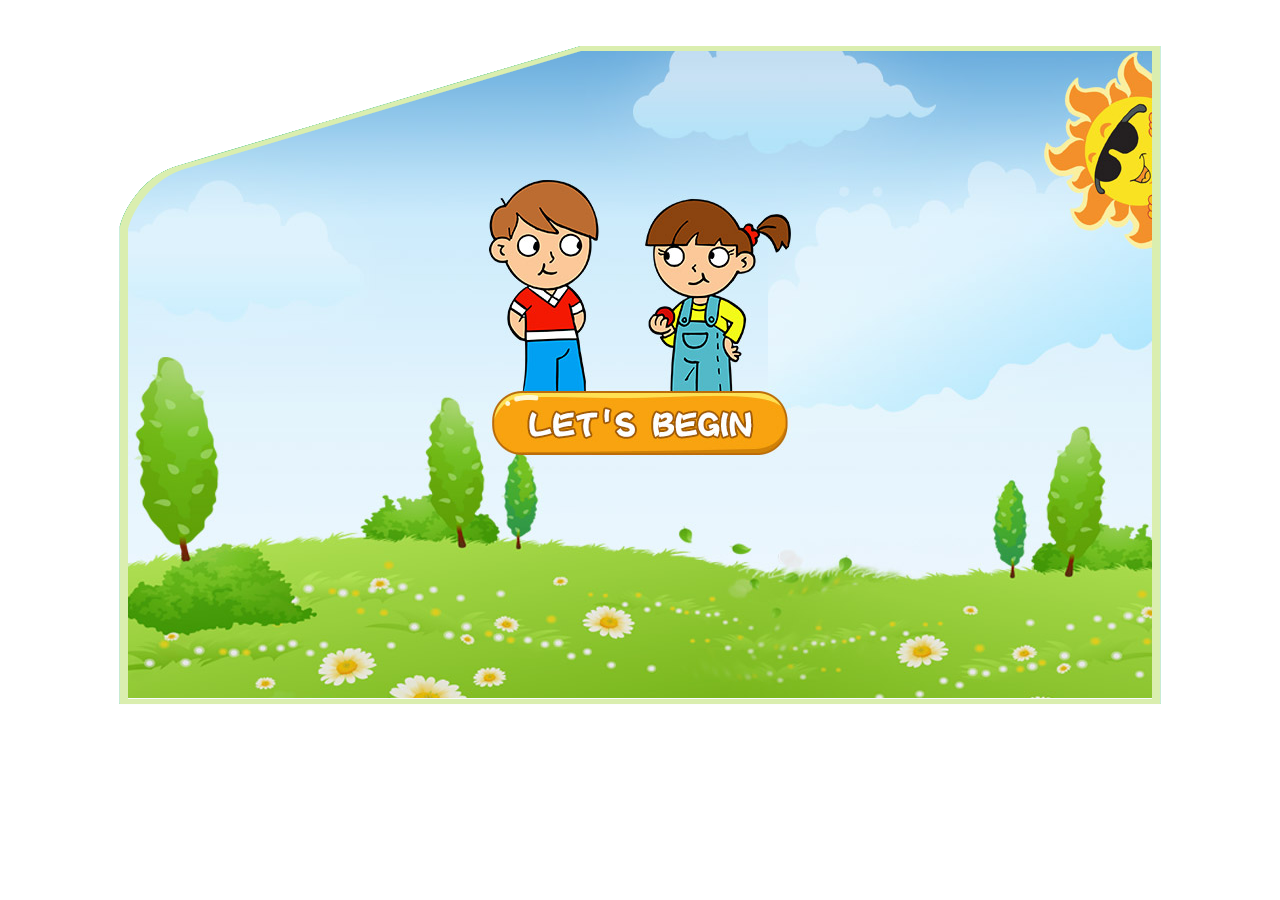
<file: template/lesson/1/page1.html>
<!DOCTYPE html>
<html>
<head>
    <meta charset="utf-8">
    <meta http-equiv="X-UA-Compatible" content="IE=edge">
    <title>克拉申小游戏</title>
    <link rel="stylesheet" type="text/css" href="../../css/common.css">
    <link rel="stylesheet" type="text/css" href="css/style.css">
    <script type="text/javascript" src="../../js/jquery.min.js"></script>
    <script type="text/javascript" src="../../js/vue.js"></script>
</head>
<body class="page1">

<div id="all">
    <div class="container bg1" >
        <div class="mask"></div>
        <div class="main">
            <div class="icon-next"></div>
            <div class="cover"></div>
            <div class="ren"><img :src="currentData.img" alt=""></div>
            <div class="txt" v-show="isShowTxt"><p>{{currentData.text}}</p></div>
        </div>

        <div class="matter">
            <div class="start" @click="loadFun"></div>
            <div class="loading"><p></p><div class="p">正在加载...</div></div>

            <div class="btn-state">
                <div class="box prev" @click="againPlay">
                    <div class="xian"></div>
                    <div class="sj"></div>
                </div>
                <div class="box next" @click="nextFun">
                    <div class="sj"></div>
                    <div class="xian"></div>
                </div>
            </div>
        </div>

        
    </div>

    <audio src="mp3/page1/s1.mp3" id="myAudio" type="audio/mpeg"></audio>
</div>
</body>
<script>
    var audio = document.getElementById('myAudio'); 

    var list = [
        {
            id: 1,
            list: [
                {text: 'This is Henry.', img: 'images/page1/ren1.png'}
            ]
        },
        {
            id: 2,
            list: [
                {text: 'Hi!', img: 'images/page1/ren2.png'}
            ]
        },
        {
            id: 3,
            list: [
                {text: 'Henry, be happy.', img: 'images/page1/ren1.png'},
                {text: 'Henry, be sad.', img: 'images/page1/ren3.png'},
                {text: 'Henry, be angry.', img: 'images/page1/ren4.png'},
            ],
            time: 3000
        },
        {
            id: 4,
            list: [
                {text: 'Henry, be sad.', img: 'images/page1/ren3.png'},
                {text: 'Henry, be angry.', img: 'images/page1/ren4.png'},
                {text: 'Henry, be happy.', img: 'images/page1/ren1.png'},
            ],
            time: 3000
        },
        {
            id: 5,
            list: [
                {text: 'Henry, be angry.', img: 'images/page1/ren4.png'},
                {text: 'Henry, be happy.', img: 'images/page1/ren1.png'},
                {text: 'Henry, be sad.', img: 'images/page1/ren3.png'},
            ],
            time: 3000
        },
        {
            id: 6,
            list: [
                {text: 'Thank you Henry.', img: 'images/page1/ren1.png'}
            ]
        },
        {
            id: 7,
            list: [
                {text: 'Phew!', img: 'images/page1/ren5.png'},
                {text: 'Phew!', img: 'images/page1/ren6.png'},
            ],
            time: 200
        },
    ]
    vm = new Vue({
        el: '#all',
        data: {
            list: list,
            currentData: {}, //当前数据
            currentIndex: 0, //当前数据下标
            isShowTxt: false, //是否显示文字
        },
        computed: {
            musicArr: function(){
                var arr = [];
                for(var i = 1; i<= 7; i++){
                    arr.push('mp3/page1/s' + i +'.mp3')
                }
                return arr;
            }
        },
        methods: {
            init: function(){
                $('.main .ren').show()
                $('.main .ren').addClass('movel')
                this.currentData = this.list[0].list[0]
                setTimeout(this.playFun, 1000)
            },
            loadFun: function(){
                var _this = this;
                var w = 1;
                $('.main .cover').hide()
                $('.matter .start').hide()
                $('.loading').show()
                audio.play()
                audio.pause()
                var inter = setInterval(function(){
                    if(w <= 100){
                        $('.loading p').css('width', w + '%')
                    }else{
                        clearInterval(inter)
                        $('.loading').hide()
                        setTimeout(_this.init, 100)
                    }
                    w += 1;
                }, 1)
            },
            /*刷新*/
            refreshFun: function(){
                this.currentIndex = 0;
                $('.main .ren').removeClass('movel')
                $('.main .ren').hide()
                $('.main .icon-next').hide()
                setTimeout(this.init, 100)
            },
            /*重播当前的*/
            againPlay: function(){
                $('.btn-state').hide()
                this.playFun()
            },
            /*下一个*/
            nextFun: function(){
                this.currentIndex += 1;
                $('.btn-state').hide()
                if(this.currentIndex < this.list.length){
                    this.againPlay()
                }else{
                    $('.main .icon-next').show()
                }
            },
            playFun: function(){
                var obj = this.list[this.currentIndex]
                var _this = this;
                var i = 0;
                var time = obj.time || 1000;
                this.currentData = obj.list[i]
                audio.src = this.musicArr[this.currentIndex]
                audio.play()
                interval = setInterval(function(){
                    i++
                    if(i === obj.list.length){
                        clearInterval(interval)
                         $('.btn-state').css('display', 'flex')
                         // if(_this.currentIndex === _this.list.length - 1){
                         //    $('.main .icon-next').show()
                         // }
                    }else{
                        _this.currentData = obj.list[i]
                    }
                }, time)
            }
        }
    })
   
</script>

</html>
</file>
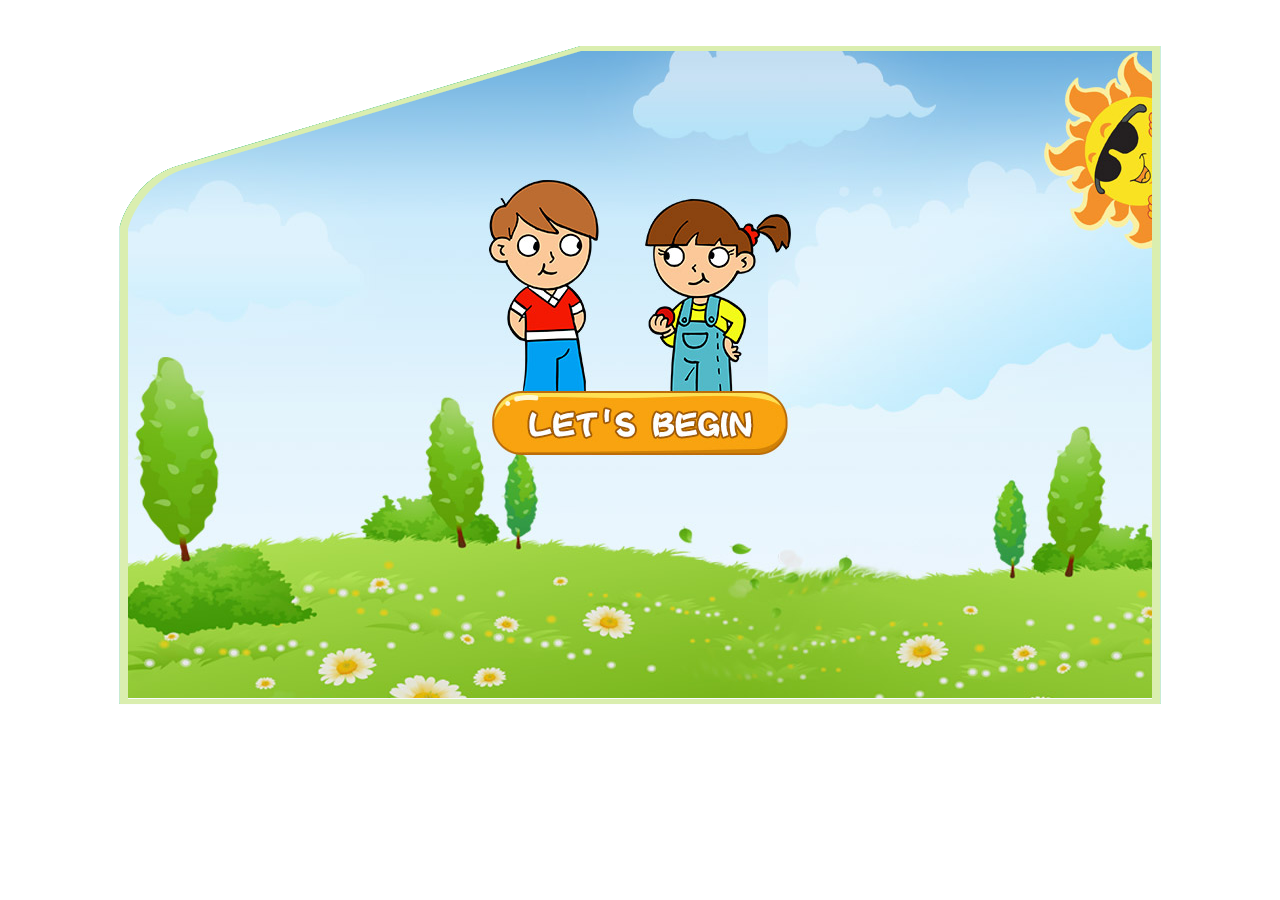
<file: template/lesson/1/page2.html>
<!DOCTYPE html>
<html>
<head>
    <meta charset="utf-8">
    <meta http-equiv="X-UA-Compatible" content="IE=edge">
    <title>克拉申小游戏</title>
    <link rel="stylesheet" type="text/css" href="../../css/common.css">
    <link rel="stylesheet" type="text/css" href="css/style.css">
    <script type="text/javascript" src="../../js/jquery.min.js"></script>
    <script type="text/javascript" src="../../js/vue.js"></script>
</head>
<body class="page2">

<div id="all">
    <div class="container bg1" >
        <div class="mask"></div>
        <div class="main">
            <div class="icon-next"></div>
            <div class="cover"></div>

            <div class="yuan face">
                <canvas id="yuan-canvas"></canvas>
                <div class="face1 posa">
                    <div class="meimao"></div>
                    <div class="yanjin yj-l"></div>
                    <div class="yanjin yj-r"></div>
                    <div class="zui"></div>
                </div>
                <div class="face2 posa">
                    <div class="meimao"></div>
                    <div class="yanjin yj-l"></div>
                    <div class="yanjin yj-r"></div>
                    <div class="zui"></div>
                </div>
                <div class="face3 posa">
                    <div class="meimao"></div>
                    <div class="yanjin yj-l"></div>
                    <div class="yanjin yj-r"></div>
                    <div class="zui"></div>
                </div>
                <div class="face4 posa">
                    <div class="meimao"></div>
                    <div class="yanjin yj-l"></div>
                    <div class="yanjin yj-r"></div>
                    <div class="zui"></div>
                </div>
            </div>
            <div class="yuan kong"></div>
            <div class="txt" v-show="isShowTxt"><p>{{currentData.text}}</p></div>
        </div>

        <div class="matter">
            <canvas id="draw-canvas" class="draw-can"></canvas>

            <div class="start" @click="loadFun"></div>
            <div class="loading"><p></p><div class="p">正在加载...</div></div>
            <div class="btn-state">
                <div class="box prev" @click="againPlay">
                    <div class="xian"></div>
                    <div class="sj"></div>
                </div>
                <div class="box next" @click="nextFun">
                    <div class="sj"></div>
                    <div class="xian"></div>
                </div>
            </div>
        </div>
    </div>

    <audio src="mp3/page2/s1.mp3" id="myAudio" type="audio/mpeg"></audio>
</div>
</body>

<script>
    var audio = document.getElementById('myAudio'); 
    var list = [
        { id: 1, text: 'Draw a face.' },
        { id: 2, text: 'Draw a happy face.' },
        { id: 3, text: 'Draw a sad face.' },
        { id: 4, text: 'Draw an angry face.' },
    ]
    
    vm = new Vue({
        el: '#all',
        data: {
            list: list,
            currentData: {}, //当前数据
            currentIndex: 0, //当前数据下标
            isShowTxt: false, //是否显示文字
        },
        computed: {
            musicArr: function(){
                var arr = [];
                for(var i = 1; i<= 4; i++){
                    arr.push('mp3/page2/s' + i +'.mp3')
                }
                return arr;
            }
        },
        methods: {
            loadFun: function(){
                var _this = this;
                var w = 1;
                $('.main .cover').hide()
                $('.matter .start').hide()
                $('.loading').show()
                audio.play()
                audio.pause()
                $('.loading').show()
                $(drawCanvas).show()
                var inter = setInterval(function(){
                    if(w <= 100){
                        $('.loading p').css('width', w + '%')
                    }else{
                        clearInterval(inter)
                        $('.loading').hide()
                        setTimeout(drawArc, 150)
                    }
                    w += 1;
                }, 1)
            },
            /*刷新*/
            refreshFun: function(){
                this.currentIndex = 0;
                $('.main .icon-next').hide()
                this.againPlay()
            },
            /*下一个*/
            nextFun: function(){
                this.currentIndex += 1;
                if(this.currentIndex < this.list.length){
                    this.againPlay()
                }else{
                    $('.btn-state').hide()
                    $('.main .icon-next').show()
                }
            },
            /*重播当前的*/
            againPlay: function(){
                dctx.clearRect(0, 0, drawCanvas.width, drawCanvas.height)
                ctx.clearRect(0, 0, canvas.width, canvas.height)
                $('.main .kong').hide()
                $('.btn-state').hide()
                $('.main .face').addClass('suox')
                setTimeout(function(){
                    $('.main .face .posa').hide()
                    $('.main .face .posa').removeClass('show')
                    $('.main .face').removeClass('suox')
                    drawArc()
                }, 500)
                
            },
        }
    })
</script>

<script>


init()
function init(){
    canvas = document.getElementById("yuan-canvas");
    ctx = canvas.getContext("2d");
    var width = $('.main .face').width()
    canvas.height = width;
    canvas.width = width;

    drawCanvas = document.getElementById("draw-canvas");
    dctx = drawCanvas.getContext("2d");
    drawCanvas.height = $('.main').height();
    drawCanvas.width = $('.main').width();
    $(drawCanvas).hide()

}


function drawArc(){
    var w = 5;
    var radius = (canvas.width - w) / 2;
    var x = canvas.width / 2;
    var y = canvas.height / 2;
    var pi = Math.PI / 90;
    var num = 0;
    
    var $face = $('.main .face .posa').eq(vm.$data.currentIndex);
    var obj = vm.$data.list[vm.$data.currentIndex];
    vm.$data.currentData = obj;
    
    $face.show()
    $face.children().css('opacity', 0)

    audio.src = vm.musicArr[vm.$data.currentIndex]
    audio.play()
    
    interyuan = setInterval(function(){
        num++;
        if(num > 180){
            clearInterval(interyuan)
            $face.addClass('show')
            animationFun()
        }else{
            ctx.clearRect(0, 0, canvas.width, canvas.height)
            ctx.beginPath();
            ctx.arc(x, y, radius, 0, pi * num);
            ctx.lineWidth=w;
            ctx.stroke();
        }
    }, 1)
}


function animationFun(){
    setTimeout(function(){
        $('.main .kong').show()
    }, 1500)
    setTimeout(function(){
        $('.btn-state').css('display', 'flex')
    }, 4000)
}

var flag = IsPC()
if(flag){
    start = 'mousedown'
    move = 'mousemove'
    end = 'mouseup'
    out = 'mouseout'
}else{
    start = 'touchstart'
    move = 'touchmove'
    end = 'touchend'
    out = 'touchend'
}

$(drawCanvas).on(start, function(event){
    event.preventDefault()
    event.stopPropagation()
    var x, y;
    if(flag){
        x = event.pageX - $(this).offset().left
        y = event.pageY - $(this).offset().top
    }else{
        var touch1 = event.originalEvent.targetTouches[0]
        x = touch1.pageX - $(this).offset().left
        y = touch1.pageY - $(this).offset().top
    }
    $(this).data('beforeX', x)
    $(this).data('beforeY', y)
    draw(x, y)
    $(this).on(move, function(ev) {
        ev.preventDefault()
        ev.stopPropagation()
        var bex = $(this).data('beforeX')
        var bey = $(this).data('beforeY')
        var x1, y1
        if(flag){
            x1 = ev.pageX - $(this).offset().left
            y1 = ev.pageY - $(this).offset().top
        }else{
            var touch2 = ev.originalEvent.targetTouches[0]
            x1 = touch2.pageX - $(this).offset().left
            y1 = touch2.pageY - $(this).offset().top
        }
        $(this).data('beforeX', x1)
        $(this).data('beforeY', y1)
        draw(bex, bey, x1, y1)
    }).on(end, function() {
        $(this).off(move)
    })
}).on(out, function(){
    $(this).off(move)
})


//画图
function draw(){
    dctx.beginPath()
    // console.log(arguments)
    if(arguments.length < 4){
        dctx.arc(arguments[0], arguments[1], 1, 0, 2*Math.PI)
        dctx.fillStyle = '#000'
        dctx.fill()
    }else{
        dctx.moveTo(arguments[0], arguments[1])
        dctx.lineTo(arguments[2], arguments[3])
        dctx.lineWidth = 4
        dctx.strokeStyle = '#000'
        dctx.stroke()
    }
    dctx.closePath()
}


//判断是移动端还是PC端
function IsPC() {
    var userAgentInfo = navigator.userAgent;
    var Agents = ["Android", "iPhone",
                "SymbianOS", "Windows Phone",
                "iPad", "iPod"];
    var flag = true;
    for (var v = 0; v < Agents.length; v++) {
        if (userAgentInfo.indexOf(Agents[v]) > 0) {
            flag = false;
            break;
        }
    }
    return flag;
}

</script>

</html>
</file>
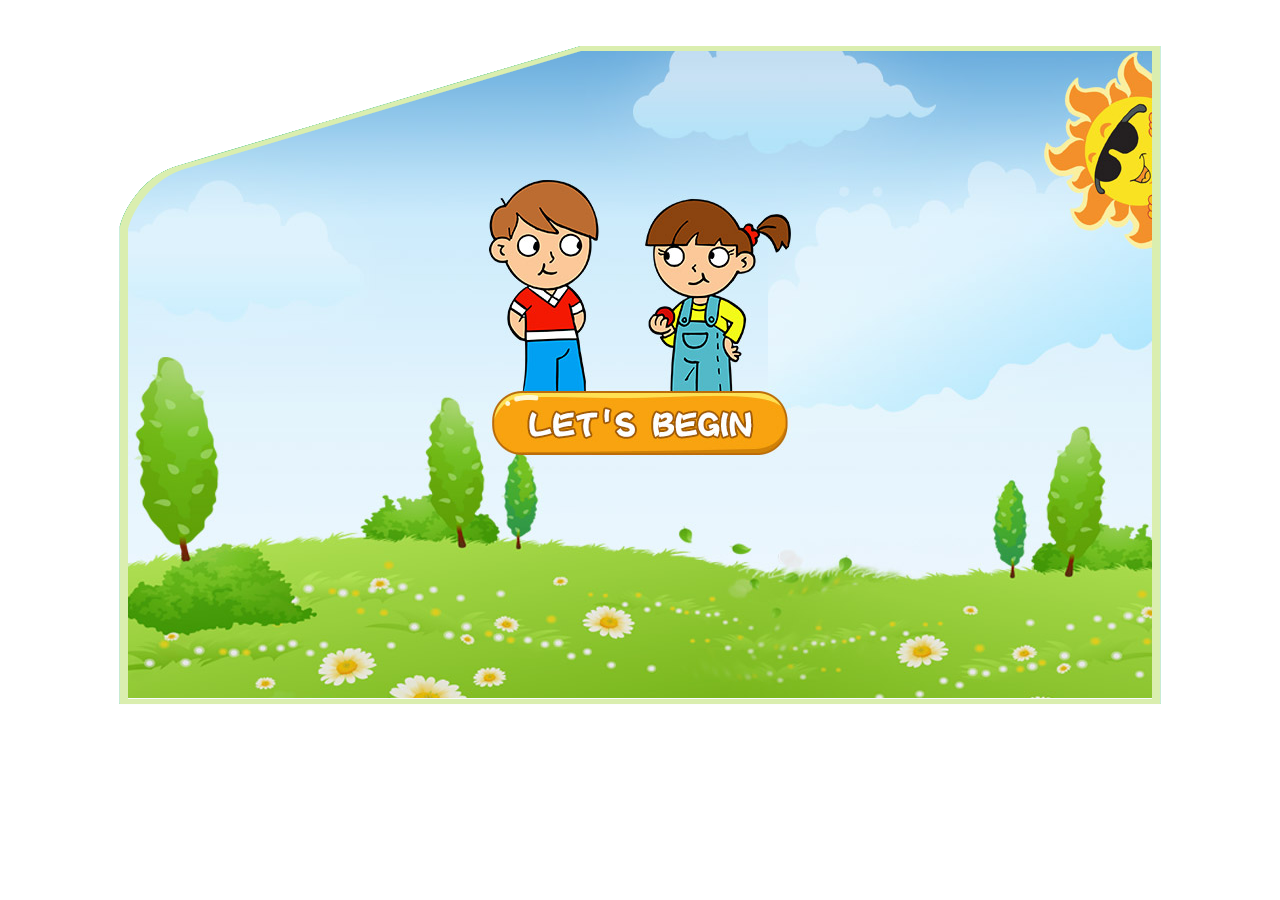
<file: template/lesson/1/page3.html>
<!DOCTYPE html>
<html>
<head>
    <meta charset="utf-8">
    <meta http-equiv="X-UA-Compatible" content="IE=edge">
    <title>克拉申小游戏</title>
    <link rel="stylesheet" type="text/css" href="../../css/common.css">
    <link rel="stylesheet" type="text/css" href="css/style.css">
    <script type="text/javascript" src="../../js/jquery.min.js"></script>
    <script type="text/javascript" src="../../js/vue.js"></script>
</head>
<body class="page2">

<div id="all">
    <div class="container bg1" >
        <div class="mask"></div>
        <div class="main">
            <div class="icon-next"></div>
            <div class="cover"></div>

            <div class="yuan face">
                <canvas id="yuan-canvas"></canvas>
                <div class="face1 posa">
                    <div class="meimao"></div>
                    <div class="yanjin yj-l"></div>
                    <div class="yanjin yj-r"></div>
                    <div class="zui"></div>
                </div>
                <div class="face2 posa">
                    <div class="meimao"></div>
                    <div class="yanjin yj-l"></div>
                    <div class="yanjin yj-r"></div>
                    <div class="zui"></div>
                </div>
                <div class="face3 posa">
                    <div class="meimao"></div>
                    <div class="yanjin yj-l"></div>
                    <div class="yanjin yj-r"></div>
                    <div class="zui"></div>
                </div>
                <div class="face4 posa">
                    <div class="meimao"></div>
                    <div class="yanjin yj-l"></div>
                    <div class="yanjin yj-r"></div>
                    <div class="zui"></div>
                </div>
            </div>
            <div class="yuan kong"></div>
            <div class="txt" v-show="isShowTxt"><p>{{currentData.text}}</p></div>
        </div>

        <div class="matter">
            <canvas id="draw-canvas" class="draw-can"></canvas>

            <div class="start" @click="loadFun"></div>
            <div class="loading"><p></p><div class="p">正在加载...</div></div>

            <div class="btn-state">
                <div class="box prev" @click="againPlay">
                    <div class="xian"></div>
                    <div class="sj"></div>
                </div>
                <div class="box next" @click="nextFun">
                    <div class="sj"></div>
                    <div class="xian"></div>
                </div>
            </div>
        </div>

    </div>

    <audio src="mp3/page2/s1.mp3" id="myAudio" type="audio/mpeg"></audio>
</div>
</body>

<script>
    var audio = document.getElementById('myAudio'); 
    var list = [
        { id: 1, text: 'Draw a face.' },
        { id: 2, text: 'Draw a happy face.' },
        { id: 3, text: 'Draw a sad face.' },
        { id: 4, text: 'Draw an angry face.' },
    ]
    
    vm = new Vue({
        el: '#all',
        data: {
            list: list,
            currentData: {}, //当前数据
            currentIndex: 0, //当前数据下标
            isFirst: true,
            isShowTxt: false,
        },
        computed: {
            musicArr: function(){
                var arr = [];
                for(var i = 1; i<= 4; i++){
                    arr.push('mp3/page2/s' + i +'.mp3')
                }
                return arr;
            }
        },
        methods: {
            loadFun: function(){
                var _this = this;
                var w = 1;
                $('.main .cover').hide()
                $('.matter .start').hide()
                $('.loading').show()
                audio.play()
                audio.pause()
                $('.loading').show()
                $(drawCanvas).show()
                var inter = setInterval(function(){
                    if(w <= 100){
                        $('.loading p').css('width', w + '%')
                    }else{
                        clearInterval(inter)
                        $('.loading').hide()
                        setTimeout(showKong, 100)
                    }
                    w += 1;
                }, 1)
            },
            /*刷新*/
            refreshFun: function(){
                this.currentIndex = 0;
                $('.main .icon-next').hide()
                this.againPlay()
            },
            /*下一个*/
            nextFun: function(){
                this.currentIndex += 1;
                if(this.currentIndex < this.list.length){
                    this.againPlay()
                }else{
                    $('.btn-state').hide()
                    $('.main .icon-next').show()
                }
            },
            /*重播当前的*/
            againPlay: function(){
                dctx.clearRect(0, 0, drawCanvas.width, drawCanvas.height)
                ctx.clearRect(0, 0, canvas.width, canvas.height)
                $('.main .kong').hide()
                $('.btn-state').hide()
                $('.main .face').addClass('suox')
                setTimeout(function(){
                    $('.main .face .posa').hide()
                    $('.main .face .posa').removeClass('show')
                    $('.main .face').removeClass('suox')
                    showKong()
                }, 500)
                
            },
        }
    })
</script>

<script>


init()
function init(){
    canvas = document.getElementById("yuan-canvas");
    ctx = canvas.getContext("2d");
    var width = $('.main .face').width()
    canvas.height = width;
    canvas.width = width;

    drawCanvas = document.getElementById("draw-canvas");
    dctx = drawCanvas.getContext("2d");
    drawCanvas.height = $('.main').height();
    drawCanvas.width = $('.main').width();

    $(drawCanvas).hide()
    
}


showKong = function(){
    $('.main .kong').show()
    var obj = vm.$data.list[vm.$data.currentIndex];
    vm.$data.currentData = obj;
    audio.src = vm.musicArr[vm.$data.currentIndex]
    audio.play()

    setTimeout(function(){
        drawArc()
    }, 7000)
}

function drawArc(){
    var w = 5;
    var radius = (canvas.width - w) / 2;
    var x = canvas.width / 2;
    var y = canvas.height / 2;
    var pi = Math.PI / 90;
    var num = 0;
    var $face = $('.main .face .posa').eq(vm.$data.currentIndex);
    $face.show()
    $face.children().css('opacity', 0)
    interyuan = setInterval(function(){
        num++;
        if(num > 180){
            clearInterval(interyuan)
            $face.addClass('show')
            animationFun()
        }else{
            ctx.clearRect(0, 0, canvas.width, canvas.height)
            ctx.beginPath();
            ctx.arc(x, y, radius, 0, pi * num);
            ctx.lineWidth=w;
            ctx.stroke();
        }
    }, 1)
}

function animationFun(){
    setTimeout(function(){
        $('.btn-state').css('display', 'flex')
    }, 1500)
}


//画图
var flag = IsPC()
if(flag){
    start = 'mousedown'
    move = 'mousemove'
    end = 'mouseup'
    out = 'mouseout'
}else{
    start = 'touchstart'
    move = 'touchmove'
    end = 'touchend'
    out = 'touchend'
}

$(drawCanvas).on(start, function(event){
    event.preventDefault()
    event.stopPropagation()
    var x, y;
    if(flag){
        x = event.pageX - $(this).offset().left
        y = event.pageY - $(this).offset().top
    }else{
        var touch1 = event.originalEvent.targetTouches[0]
        x = touch1.pageX - $(this).offset().left
        y = touch1.pageY - $(this).offset().top
    }
    $(this).data('beforeX', x)
    $(this).data('beforeY', y)
    draw(x, y)
    $(this).on(move, function(ev) {
        ev.preventDefault()
        ev.stopPropagation()
        var bex = $(this).data('beforeX')
        var bey = $(this).data('beforeY')
        var x1, y1
        if(flag){
            x1 = ev.pageX - $(this).offset().left
            y1 = ev.pageY - $(this).offset().top
        }else{
            var touch2 = ev.originalEvent.targetTouches[0]
            x1 = touch2.pageX - $(this).offset().left
            y1 = touch2.pageY - $(this).offset().top
        }
        $(this).data('beforeX', x1)
        $(this).data('beforeY', y1)
        draw(bex, bey, x1, y1)
    }).on(end, function() {
        $(this).off(move)
    })
}).on(out, function(){
    $(this).off(move)
})


//画图
function draw(){
    dctx.beginPath()
    // console.log(arguments)
    if(arguments.length < 4){
        dctx.arc(arguments[0], arguments[1], 1, 0, 2*Math.PI)
        dctx.fillStyle = '#000'
        dctx.fill()
    }else{
        dctx.moveTo(arguments[0], arguments[1])
        dctx.lineTo(arguments[2], arguments[3])
        dctx.lineWidth = 4
        dctx.strokeStyle = '#000'
        dctx.stroke()
    }
    dctx.closePath()
}


//判断是移动端还是PC端
function IsPC() {
    var userAgentInfo = navigator.userAgent;
    var Agents = ["Android", "iPhone",
                "SymbianOS", "Windows Phone",
                "iPad", "iPod"];
    var flag = true;
    for (var v = 0; v < Agents.length; v++) {
        if (userAgentInfo.indexOf(Agents[v]) > 0) {
            flag = false;
            break;
        }
    }
    return flag;
}

</script>

</html>
</file>
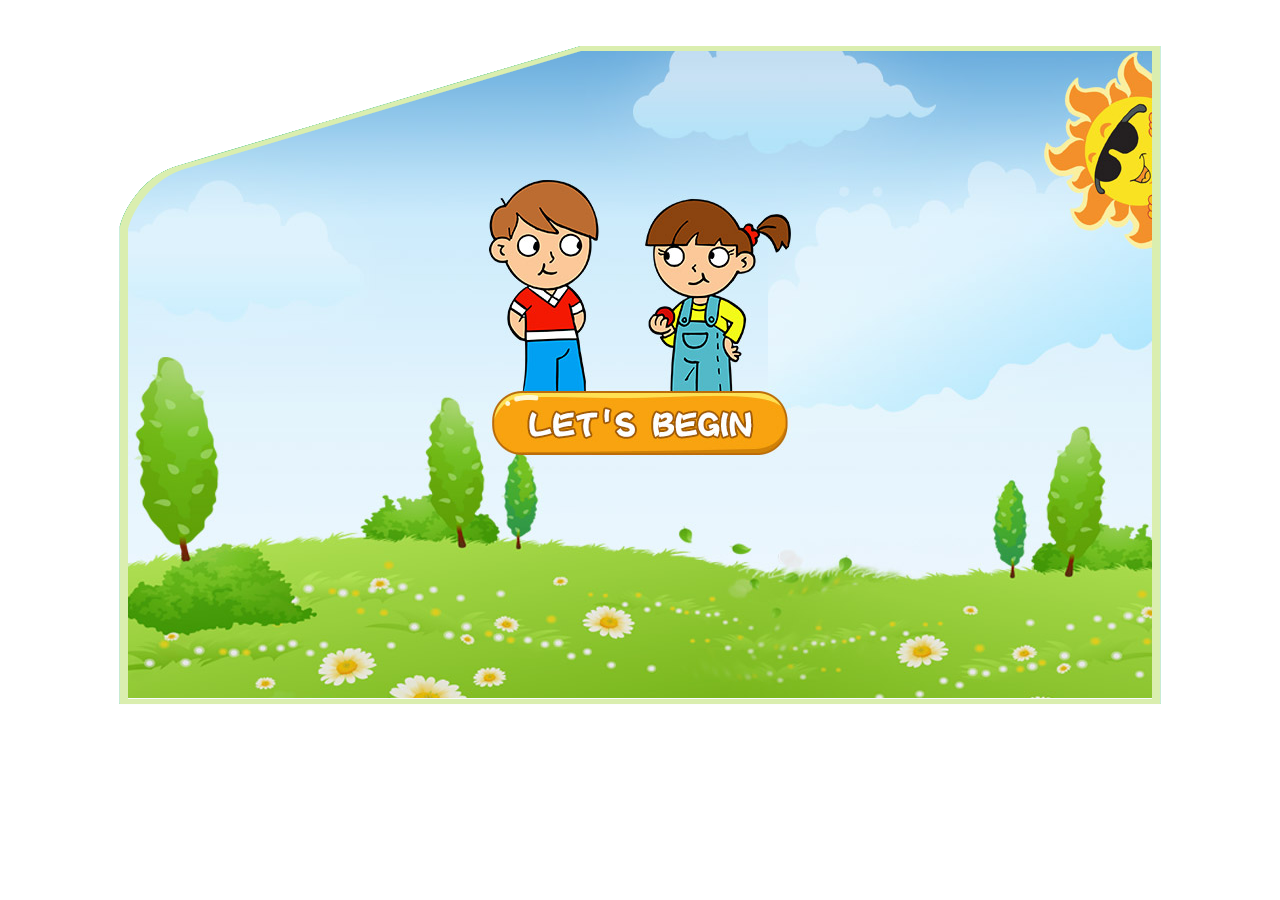
<file: template/lesson/1/page4.html>
<!DOCTYPE html>
<html>
<head>
    <meta charset="utf-8">
    <meta http-equiv="X-UA-Compatible" content="IE=edge">
    <title>克拉申小游戏</title>
    <link rel="stylesheet" type="text/css" href="../../css/common.css">
    <link rel="stylesheet" type="text/css" href="css/style.css">
    <script type="text/javascript" src="../../js/jquery.min.js"></script>
    <script type="text/javascript" src="../../js/vue.js"></script>
</head>
<body class="page4">

<div id="all">
    <div class="container bg1" >
        <div class="mask"></div>
        <div class="main">
            <div class="icon-next"></div>
            <div class="cover"></div>
            <div class="txt" v-show="isShowTxt"><p>{{currentData.text}}</p></div>
        </div>

        
        <div class="matter">
            <div class="list row">
                <div class="box" v-for="(item, index) in faceList">
                    <img :src="item.img" alt="" :data-id="item.id" @click="chooseFaceFun">
                    <div class="wrong"></div>
                </div>
            </div>

            <div class="start" @click="loadFun"></div>
            <div class="loading"><p></p><div class="p">正在加载...</div></div>

            <div class="btn-state">
                <div class="box prev" @click="againPlay">
                    <div class="xian"></div>
                    <div class="sj"></div>
                </div>
                <div class="box next" @click="nextFun">
                    <div class="sj"></div>
                    <div class="xian"></div>
                </div>
            </div>
        </div>

    </div>

    <audio src="mp3/page4/s1.mp3" id="myAudio" type="audio/mpeg"></audio>
</div>
</body>

<script>
    var audio = document.getElementById('myAudio'); 
    var list = [
        { id: 1, text: 'Click on the happy faces.', face: [2,5,7]},
        { id: 2, text: 'Click on the sad faces.', face: [4,8,9]},
        { id: 3, text: 'Click on the angry faces.', face: [1,3,6]},
    ]
    vm = new Vue({
        el: '#all',
        data: {
            list: list,
            currentData: {}, //当前数据
            currentIndex: 0, //当前数据下标
            succNum: 0, //每题答对的个数
            isFirst: true,
            isShowTxt: false,
        },
        computed: {
            faceList: function(){
                var len = 9;
                var arr = [];
                for(var i = 1; i <= len; i++){
                    arr.push({
                        id: i,
                        img: 'images/page4/face' + i + '.png'
                    })
                }
                return arr;
            },
            musicArr: function(){
                var arr = [];
                for(var i = 1; i<= 3; i++){
                    arr.push('mp3/page4/s' + i +'.mp3')
                }
                return arr;
            }
        },
        methods: {
            init: function(){
                this.playFun()
            },
            loadFun: function(){
                var _this = this;
                var w = 1;
                $('.main .cover').hide()
                $('.matter .start').hide()
                $('.loading').show()
                audio.play()
                audio.pause()
                var inter = setInterval(function(){
                    if(w <= 100){
                        $('.loading p').css('width', w + '%')
                    }else{
                        clearInterval(inter)
                        $('.loading').hide()
                        setTimeout(_this.init, 100)
                    }
                    w += 1;
                }, 1)
            },
            /*刷新*/
            refreshFun: function(){
                this.currentIndex = 0;
                $('.main .icon-next').hide()
                this.againPlay()
            },
            /*重播当前的*/
            againPlay: function(){
                $('.btn-state').hide()
                this.playFun()
            },
            /*下一个*/
            nextFun: function(){
                this.currentIndex += 1;
                if(this.currentIndex < this.list.length){
                    this.againPlay()
                }else{
                    $('.btn-state').hide()
                    $('.main .icon-next').show()
                }
            },
            playFun: function(){
                $('.list').addClass('fd')
                $('.list').css('display', 'flex')
                var obj = this.list[this.currentIndex]
                this.currentData = obj
                audio.src = this.musicArr[this.currentIndex]
                audio.play()
            },
            chooseFaceFun: function(e){
                /*选择face*/
                var $img = $(e.target)
                var id = $img.data('id')
                var num = this.currentData.face.indexOf(id)
                if(num >= 0){
                    this.succNum += 1
                    $img.hide()
                }else{
                    $img.next().show()
                }
                if(this.succNum === 3){
                    $('.btn-state').css('display', 'flex')
                    $('.list').hide()
                    $('.list').removeClass('fd')
                    $('.list .box img').show()
                    $('.list .box .wrong').hide()
                    this.succNum = 0
                }
            }
        }
    })
</script>
</html>
</file>
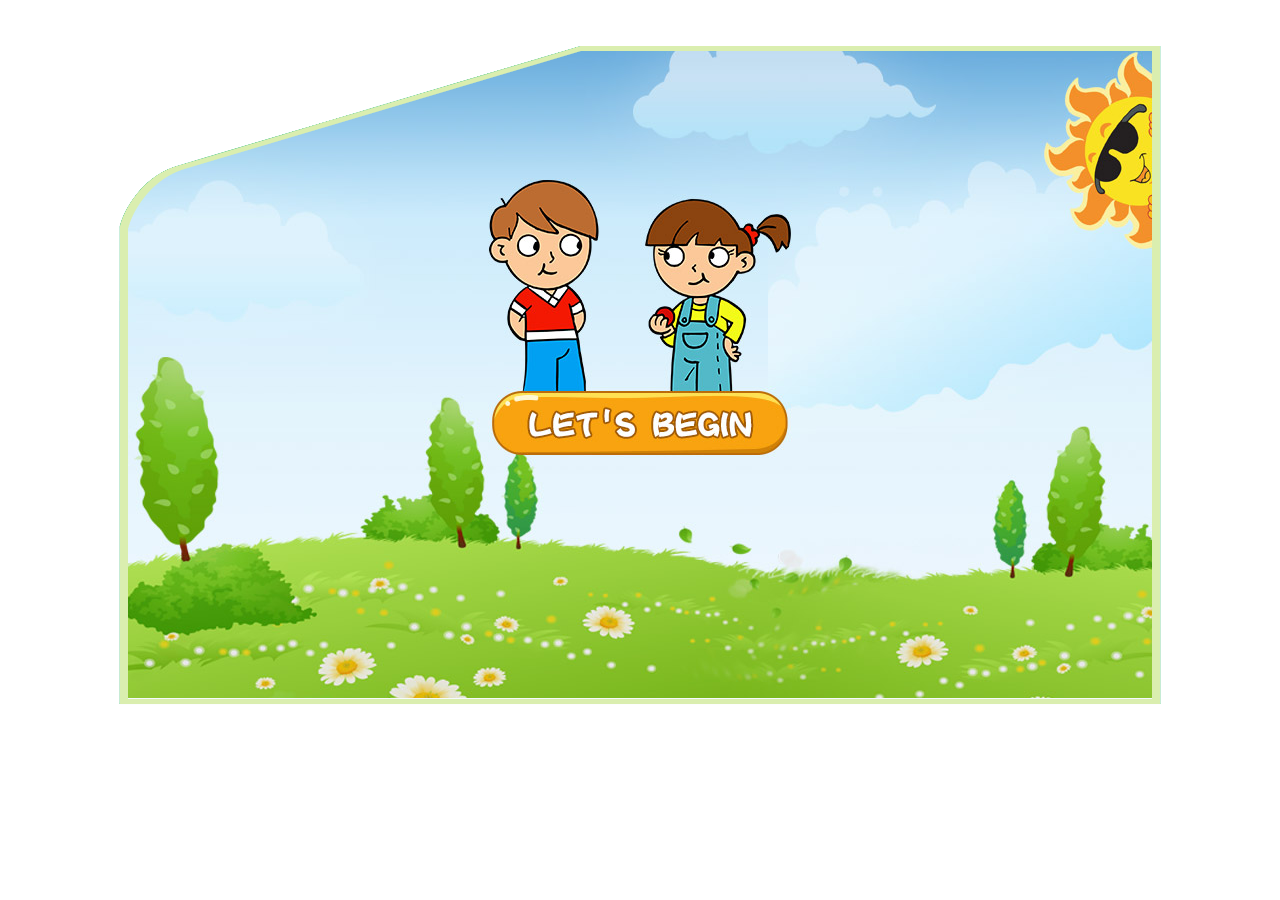
<file: template/lesson/1/page6.html>
<!DOCTYPE html>
<html>
<head>
    <meta charset="utf-8">
    <meta http-equiv="X-UA-Compatible" content="IE=edge">
    <title>克拉申小游戏</title>
    <link rel="stylesheet" type="text/css" href="../../css/common.css">
    <link rel="stylesheet" type="text/css" href="css/style.css">
    <script type="text/javascript" src="../../js/jquery.min.js"></script>
    <script type="text/javascript" src="../../js/vue.js"></script>
</head>
<body class="page6">

<div id="all">
    <div class="container bg2" >
        <div class="mask"></div>
        <div class="main">
            <div class="icon-next"></div>
            <div class="cover"></div>
        </div>

        <div class="matter">
            <canvas id="myCanvas"></canvas>

            <div class="word" v-show="isShowTxt"><p>{{currentData.text}}</p></div>
            <div class="start" @click="loadFun"></div>
            <div class="loading"><p></p><div class="p">正在加载...</div></div>

            <div class="btn-state">
                <div class="box prev" @click="againPlay">
                    <div class="xian"></div>
                    <div class="sj"></div>
                </div>
                <div class="box next" @click="nextFun">
                    <div class="sj"></div>
                    <div class="xian"></div>
                </div>
            </div>
        </div>

    </div>

    <audio src="mp3/page6/s1.mp3" id="myAudio" type="audio/mpeg"></audio>
    <audio src="mp3/page6/fail.mp3" id="failAudio" type="audio/mpeg"></audio>
    <audio src="mp3/page6/succ.mp3" id="succAudio" type="audio/mpeg"></audio>
</div>
</body>
<script>
    audio = document.getElementById('myAudio'); 
    failAudio = document.getElementById('failAudio')
    succAudio = document.getElementById('succAudio')
    var list = [
        {id: 1, text: 'Pop the blue balloon.'},
        {id: 2, text: 'Pop the yellow balloon.'},
        {id: 3, text: 'Pop the orange balloon.'},
        {id: 4, text: 'Pop the red balloon.'},
        {id: 5, text: 'Pop the green balloon.'},
        {id: 6, text: 'Pop the purple balloon.'},
    ]
    vm = new Vue({
        el: '#all',
        data: {
            list: list,
            currentData: {}, //当前数据
            currentIndex: 0, //当前数据下标
            isShowTxt: false,
        },
        computed: {
            musicArr: function(){
                var arr = [];
                for(var i = 1; i<= 6; i++){
                    arr.push('mp3/page6/s' + i +'.mp3')
                }
                return arr;
            }
        },
        methods: {
            init: function(){
                $(canvas).addClass('cur')
                $(canvas).css('opacity', 1)
                this.playFun()
            },
            loadFun: function(){
                var _this = this;
                var w = 1;
                $('.main .cover').hide()
                $('.matter .start').hide()
                $('.loading').show()
                audio.play()
                audio.pause()
                var inter = setInterval(function(){
                    if(w <= 100){
                        $('.loading p').css('width', w + '%')
                    }else{
                        clearInterval(inter)
                        $('.loading').hide()
                        setTimeout(_this.init, 100)
                    }
                    w += 1;
                }, 1)
            },
            /*刷新*/
            refreshFun: function(){
                this.currentIndex = 0;
                $('.main .icon-next').hide()
                this.againPlay()
            },
            /*重播当前的*/
            againPlay: function(){
                $('.btn-state').hide()
                this.playFun()
                initAnim()
            },
            /*下一个*/
            nextFun: function(){
                this.currentIndex += 1;
                if(this.currentIndex < this.list.length){
                    this.againPlay()
                }else{
                    $('.btn-state').hide()
                    $('.main .icon-next').show()
                }
            },
            playFun: function(){
                var obj = this.list[this.currentIndex]
                var _this = this;
                var i = 0;
                var time = obj.time || 1000;
                this.currentData = obj
                audio.src = this.musicArr[this.currentIndex]
                audio.play()
                succ_fl = false;
            }
        }
    })
</script>

<script>

init()

function init(){
    canvas = document.getElementById("myCanvas");
    ctx = canvas.getContext("2d");
    var width = $('.main').width()
    canvas.height = $('.main').height();
    canvas.width = $('.main').width();
    $(canvas).css('opacity', 0)

//[5, 1, 4, 2, 6, 3]
//页面排列气球的顺序
    ballArr = [
        {id: 5, w: 210, h: 238, x: 234, y: 100},
        {id: 1, w: 210, h: 238, x: 410, y: 152},
        {id: 4, w: 210, h: 238, x: 584, y: 100},
        {id: 2, w: 263, h: 298, x: 160, y: 270},
        {id: 6, w: 263, h: 298, x: 388, y: 330},
        {id: 3, w: 263, h: 298, x: 606, y: 270},
    ]
    
    var i = 0;
    drawImg()
    function drawImg(){
        if(i === ballArr.length){
            return;
        }
        var img_a = new Image()
        var img = new Image();
        img.onload = function(){
            ballArr[i].img = img;
            ballArr[i].img_a = img_a;
            ctx.drawImage(img, ballArr[i].x, ballArr[i].y, ballArr[i].w, ballArr[i].h)
            i++;
            drawImg()
        }
        img_a.src = 'images/page6/ball'+ ballArr[i].id +'_a.png';
        img.src = 'images/page6/ball'+ ballArr[i].id +'.png';
    }
}

$('#myCanvas').on('click', function(event){
    if(!$(this).hasClass('cur')){
        return
    }
    var rect = this.getBoundingClientRect();
    var x = event.clientX - rect.left;
    var y = event.clientY - rect.top;
    // rgbaPicker就是点击像素点的颜色信息
    rgbaPicker = ctx.getImageData(x, y, 1, 1).data;
    // console.log(rgbaPicker);
    var flag = true; //true:点在气球上 
    if(rgbaPicker.join('') === '0000'){
        flag = false;
    }
    if(flag){
        var x1 = event.clientX - $(this).offset().left;
        var y1 = event.clientY - $(this).offset().top;
        var id = getPostId(x1, y1);
        if(id){
            if(id === vm.$data.currentData.id){
                succFun()
            }else{
                failFun(id)
            }
        }
    }
})


function succFun(){
    succAudio.play()
    succ_num = 10;
    succ_fl = true
    succAnim()
}
function failFun(id){
    failAudio.play()
    failh = 1; //运动时加的数据
    fail_fl = true; //加还是减
    fail_id = id;

    failAnim()
}


//成功动画
function succAnim(){
    ctx.clearRect(0, 0, canvas.width, canvas.height)
    var i = 0;
    drawImg()
    function drawImg(){
        if(i === ballArr.length){
            if(succ_num > 0){
                requestAnimationFrame(succAnim);
            }else{
                $('.btn-state').css('display', 'flex')
            }
            return;
        }
        if(vm.$data.currentData.id === ballArr[i].id){
            if(succ_num > 4){
                ctx.drawImage(ballArr[i].img_a, ballArr[i].x, ballArr[i].y, ballArr[i].w, ballArr[i].h)
            }
            succ_num--;
        }else{
            ctx.drawImage(ballArr[i].img, ballArr[i].x, ballArr[i].y, ballArr[i].w, ballArr[i].h)
        }
        i++;
        drawImg()
    }
}


//失败动画
function failAnim(){
    ctx.clearRect(0, 0, canvas.width, canvas.height)
    var i = 0;
    drawImg()
    function drawImg(){
        if(i === ballArr.length){
            if(failh > 0){
                requestAnimationFrame(failAnim);
            }
            return;
        }
        var img = ballArr[i].img
        if(fail_id === ballArr[i].id){
            var y = ballArr[i].y + failh;
            var h = ballArr[i].h + failh * 2;
            ctx.drawImage(img, ballArr[i].x, y, ballArr[i].w, h)
            if(fail_fl){
                failh++;
            }else{
                failh--;
            }
            if(failh === 15){
                fail_fl = false;
            }
        }else if(succ_fl && vm.$data.currentData.id === ballArr[i].id){
            
        }else{
            ctx.drawImage(img, ballArr[i].x, ballArr[i].y, ballArr[i].w, ballArr[i].h)
        }
        i++;
        drawImg()
    }
}

//初始动画
function initAnim(){
    ctx.clearRect(0, 0, canvas.width, canvas.height)
    var i = 0;
    drawImg()
    function drawImg(){
        if(i === ballArr.length){
            return;
        }
        var img = ballArr[i].img
        ctx.drawImage(img, ballArr[i].x, ballArr[i].y, ballArr[i].w, ballArr[i].h)
        i++;
        drawImg()
    }
}

//是否点在图片上
function getPostId(x1, y1){
    var id = '';
    for(var i = 0; i < ballArr.length; i++){
        var obj = ballArr[i];
        if(x1 > obj.x && x1 < obj.x + obj.w && y1 > obj.y && y1 < obj.y + obj.h){
            id = obj.id;
        }
    }
    return id;
}

</script>
</html>
</file>
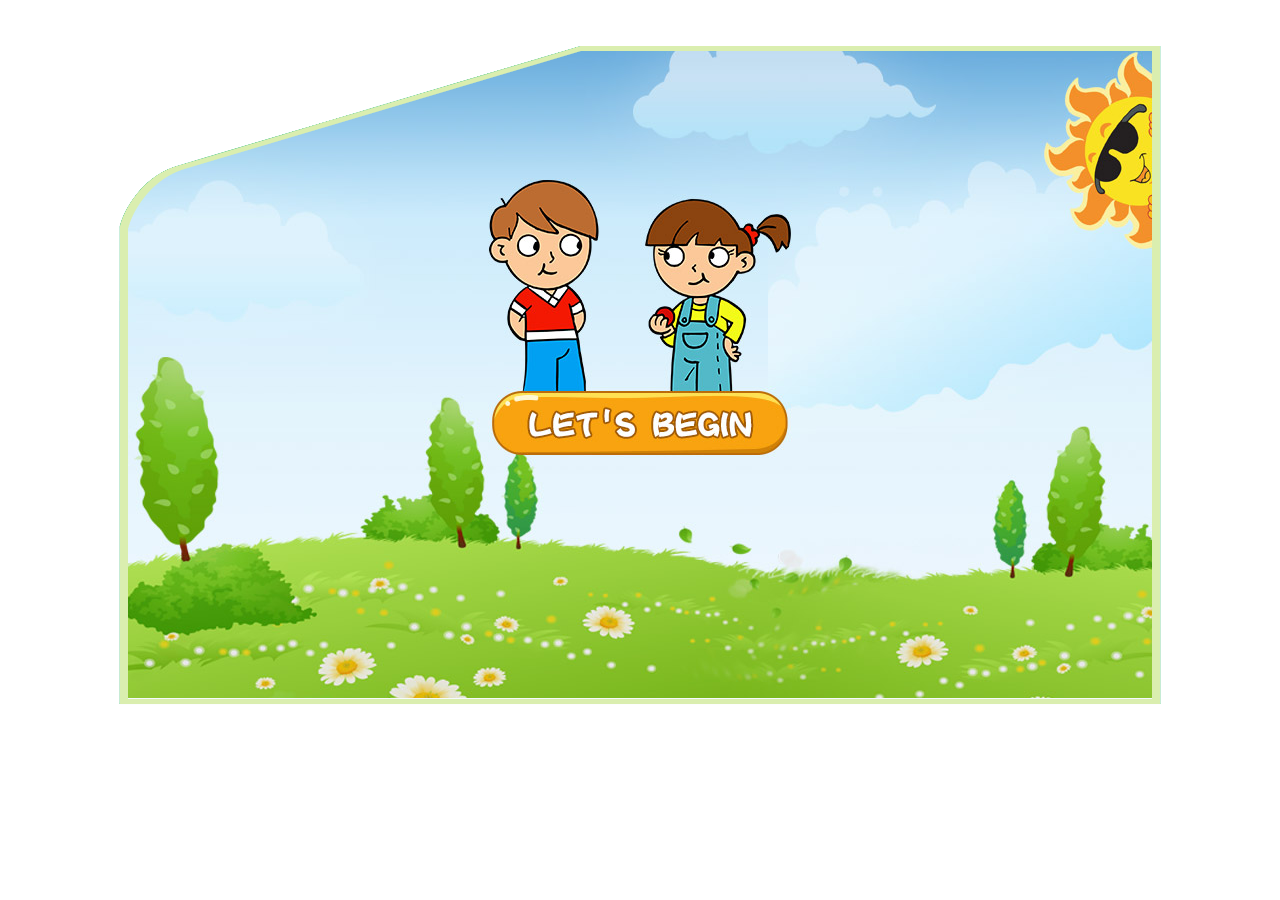
<file: template/lesson/1/page7.html>
<!DOCTYPE html>
<html>
<head>
    <meta charset="utf-8">
    <meta http-equiv="X-UA-Compatible" content="IE=edge">
    <title>克拉申小游戏</title>
    <link rel="stylesheet" type="text/css" href="../../css/common.css">
    <link rel="stylesheet" type="text/css" href="css/style.css">
    <script type="text/javascript" src="../../js/jquery.min.js"></script>
    <script type="text/javascript" src="../../js/vue.js"></script>
</head>
<body class="page6 page7">

<div id="all">
    <div class="container bg2" >
        <div class="mask"></div>
        <div class="main">
            <div class="icon-next"></div>
            <div class="cover"></div>
            <canvas id="myCanvas"></canvas>
            <div class="good"></div>
        </div>

        <div class="matter">
            <div class="word" v-show="isShowTxt"><p>{{currentData.text}}</p></div>

            <div class="start" @click="loadFun"></div>
            <div class="loading"><p></p><div class="p">正在加载...</div></div>

            <div class="btn-state">
                <div class="box prev" @click="againPlay">
                    <div class="xian"></div>
                    <div class="sj"></div>
                </div>
                <div class="box refresh" @click="againPlay">
                    <div class="sx"></div>
                </div>
                <div class="box next" @click="nextFun">
                    <div class="sj"></div>
                    <div class="xian"></div>
                </div>
            </div>
        </div>

    </div>

    <audio src="mp3/page6/s1.mp3" id="myAudio" type="audio/mpeg"></audio>
    <audio src="mp3/page6/fail.mp3" id="failAudio" type="audio/mpeg"></audio>
    <audio src="mp3/page6/succ.mp3" id="succAudio" type="audio/mpeg"></audio>
    <audio src="mp3/page7/good.mp3" id="goodAudio" type="audio/mpeg"></audio>
</div>
</body>

<script>
    audio = document.getElementById('myAudio'); 
    failAudio = document.getElementById('failAudio')
    succAudio = document.getElementById('succAudio')
    goodAudio = document.getElementById('goodAudio')

    var list = [
        {id: 1, text: 'Pop the blue balloon.'},
        {id: 2, text: 'Pop the yellow balloon.'},
        {id: 3, text: 'Pop the orange balloon.'},
        {id: 4, text: 'Pop the red balloon.'},
        {id: 5, text: 'Pop the green balloon.'},
        {id: 6, text: 'Pop the purple balloon.'},
    ]
    vm = new Vue({
        el: '#all',
        data: {
            list: list,
            currentData: {}, //当前数据
            currentIndex: 0, //当前数据下标
            succNum: 0, //答对的个数
            isMoveFlag: true, //是否运动
            isShowTxt: false,
        },
        computed: {
            musicArr: function(){
                var arr = [];
                for(var i = 1; i<= 6; i++){
                    arr.push('mp3/page6/s' + i +'.mp3')
                }
                return arr;
            }
        },
        methods: {
            init: function(){
                $('.matter').addClass('cur')
                $(canvas).css('opacity', 1)
                this.playFun()
            },
            loadFun: function(){
                var _this = this;
                var w = 1;
                $('.main .cover').hide()
                $('.matter .start').hide()
                $('.loading').show()
                audio.play()
                audio.pause()
                goodAudio.play()
                goodAudio.pause()
                var inter = setInterval(function(){
                    if(w <= 100){
                        $('.loading p').css('width', w + '%')
                    }else{
                        clearInterval(inter)
                        $('.loading').hide()
                        setTimeout(_this.init, 100)
                    }
                    w += 1;
                }, 1)
            },
            /*刷新*/
            refreshFun: function(){
                $('.main .icon-next').hide()
                this.againPlay()
            },
            /*重播当前的*/
            againPlay: function(){
                $('.good').hide()
                $('.btn-state').hide()
                this.currentIndex = 0;
                this.succNum = 0;
                for(var i = 0; i < ballArr.length; i++){
                    ballArr[i].y = ballArr[i].y1 + canvas.height;
                }
                this.playFun()
                if(!this.isMoveFlag){
                    this.isMoveFlag = true;
                    initAnim()
                }
            },
            /*下一个*/
            nextFun: function(){
                clearTimeout(interval)
                this.currentIndex += 1;
                if(this.currentIndex < this.list.length){
                    this.playFun()
                }else if(this.currentIndex === this.list.length){
                    $('.btn-state').css('display', 'flex')
                    if(this.succNum === 6){
                        goodAudio.play()
                        this.currentData = {text: 'You are Good!'}
                        $('.good').show()
                        $('.btn-state .refresh').hide()
                        $('.btn-state .prev').show()
                    }else{
                        this.isMoveFlag = false;
                        $('.btn-state .refresh').show()
                        $('.btn-state .prev').hide()
                    }
                }else{
                    $('.btn-state').hide()
                    $('.main .icon-next').show()
                }
            },
            playFun: function(){
                var obj = this.list[this.currentIndex]
                var _this = this;
                var i = 0;
                var time = obj.time || 1000;
                this.currentData = obj
                audio.src = this.musicArr[this.currentIndex]
                audio.play()
                succ_fl = false;
                interval = setTimeout(function(){
                    _this.nextFun()
                }, 30000)
            }
        }
    })
</script>

<script>

init()
function init(){
    canvas = document.getElementById("myCanvas");
    ctx = canvas.getContext("2d");
    var width = $('.main').width()
    canvas.height = $('.main').height();
    canvas.width = $('.main').width();
    $(canvas).css('opacity', 0)
    
    timing = 0;
    isFlag = 0; //1：点对气球  2：点错气球
    succ_id = [];

    ballArr = [
        {id: 5, w: 263, h: 298, x: 500, y: 0, y1: 750, speed: 1, color: '0-204-0-255'},
        {id: 1, w: 210, h: 238, x: 380, y: 0, y1: 200, speed: 1, color: '0-0-204-255'},
        {id: 4, w: 210, h: 238, x: 600, y: 0, y1: 600, speed: 1, color: '243-24-2-255'},
        {id: 2, w: 210, h: 238, x: 100, y: 0, y1: 300, speed: 1, color: '255-255-0-255'},
        {id: 6, w: 263, h: 298, x: 720, y: 0, y1: 0, speed: 1, color: '204-0-255-255'},
        {id: 3, w: 263, h: 298, x: 220, y: 0, y1: 350, speed: 1, color: '255-140-0-255'},
    ]
    
    var i = 0;
    drawImg()
    function drawImg(){
        if(i === ballArr.length){
            initAnim()
            return;
        }
        var img_a = new Image()
        var img = new Image();
        img.onload = function(){
            ballArr[i].img = img;
            ballArr[i].img_a = img_a;
            ballArr[i].y = ballArr[i].y1 + canvas.height;
            i++;
            drawImg()
        }
        img_a.src = 'images/page6/ball'+ ballArr[i].id +'_a.png';
        img.src = 'images/page6/ball'+ ballArr[i].id +'.png';
    }
}

$('.matter').on('click', function(event){
    if(!$(this).hasClass('cur')){
        return
    }
    var rect = canvas.getBoundingClientRect();
    var x = event.clientX - rect.left;
    var y = event.clientY - rect.top;
    // rgbaPicker就是点击像素点的颜色信息
    rgbaPicker = ctx.getImageData(x, y, 1, 1).data;
    // console.log(rgbaPicker.join('-'));
    var flag = true; //true:点在气球上 
    if(rgbaPicker.join('') === '0000'){
        flag = false;
    }
    if(flag){
        var x1 = event.clientX - $(this).offset().left;
        var y1 = event.clientY - $(this).offset().top;
        var id = getPostId(x1, y1, rgbaPicker.join('-'));
        if(id){
            if(id === vm.$data.currentData.id){
                succ_id.push(id);
                succFun()
            }else{
                fail_id = id;
                failFun()
            }
        }
    }
})

function succFun(){
    succAudio.load()
    succAudio.play()
    succ_num = 10;
    vm.$data.succNum += 1;
    succ_fl = true;
    isFlag = 1;
}

function failFun(){
    failAudio.load()
    failAudio.play()
    failh = 1; //运动时加的数据
    fail_fl = true; //加还是减
    isFlag = 2;
}

//初始动画
function initAnim(){
    ctx.clearRect(0, 0, canvas.width, canvas.height)
    if(isFlag === 2 && failh < 0){
        isFlag = 0
    }
    if(isFlag === 1 && succ_num < 0){
        isFlag = 0;
        vm.nextFun()
    }
    var i = 0;
    for(var i = 0; i < ballArr.length; i++){
        if(isFlag === 0){
            drawImg(i)
        }else if(isFlag === 1){
             //成功
            if(vm.$data.currentData.id === ballArr[i].id){
                ballArr[i].y -= ballArr[i].speed ;
                if(succ_num > 4){
                    ctx.drawImage(ballArr[i].img_a, ballArr[i].x, ballArr[i].y, ballArr[i].w, ballArr[i].h)
                }
                succ_num--;
            }else{
                drawImg(i)
            }
        }else if(isFlag === 2){
            //失败
            if(fail_id === ballArr[i].id){
                ballArr[i].y -= ballArr[i].speed ;
                var y = ballArr[i].y + failh;
                var h = ballArr[i].h + failh * 2;
                ctx.drawImage(ballArr[i].img, ballArr[i].x, y, ballArr[i].w, h)
                if(fail_fl){
                    failh++;
                }else{
                    failh--;
                }
                if(failh === 15){
                    fail_fl = false;
                }
            }else{
                drawImg(i)
            }
        }
    }
    if(vm.$data.isMoveFlag){
        requestAnimationFrame(initAnim);
    }else{
        ctx.clearRect(0, 0, canvas.width, canvas.height)
    }
}

function drawImg(i){
    ballArr[i].y -= ballArr[i].speed;
    var a = succ_id.indexOf(ballArr[i].id)
    if(a < 0){
        ctx.drawImage(ballArr[i].img, ballArr[i].x, ballArr[i].y, ballArr[i].w, ballArr[i].h)
    }
    if(ballArr[i].y < -ballArr[i].h){
        ballArr[i].y = canvas.height + ballArr[i].h;
        if(a >= 0){
            succ_id.splice(a, 1)
        }
    }
}

//是否点在图片上
function getPostId(x1, y1, color){
    var id = '';
    for(var i = 0; i < ballArr.length; i++){
        var obj = ballArr[i];
        if(x1 > obj.x && x1 < obj.x + obj.w && y1 > obj.y && y1 < obj.y + obj.h && color === obj.color){
            id = obj.id;
        }
    }
    return id;
}

</script>
</html>
</file>
<file: template/css/common.css>
html {
    -ms-text-size-adjust: 100%;
    -webkit-text-size-adjust: 100%;
    font-family: sans-serif;
}
* {
    box-sizing: border-box;
    -webkit-tap-highlight-color: transparent;
    -webkit-touch-callout: none;
    margin: 0;
    padding: 0
}
a,
input,
textarea,
select,
button {
    outline: none;
    font-family: "微软雅黑", Helvetica, sans-serif;
}
input::-webkit-input-placeholder,
textarea::-webkit-input-placeholder{
    color: #aaa;
}
ul, ol, dl{list-style: none;}

a {
    background-color: transparent;
    text-decoration: none;
    -webkit-tap-highlight-color: rgba(0, 0, 0, 0);
}
img{
    display: block;
    width: 100%;
}
div,ul, ol, dl, li, p{
    box-sizing: border-box;
}

::-webkit-scrollbar { background: none; width: 10px; height: 6px; }

::-webkit-scrollbar-thumb { background: rgba(0, 0, 0, 0.4); border-radius: 4px; }
body {
    font-family: "微软雅黑", Helvetica, sans-serif;
    font-size: 12px;
    color: #000;
    position: relative;
}
@media screen and (max-width: 1119px) {
    body{
        width: 1200px;
    }
}

.row{
    display: flex;
    flex-direction: row;
    align-items: center;
}
.column{
    display: flex;
    flex-direction: column;
    align-items: center;
}



.container{
    width: 1200px;
    height: 766px;
    margin: 0 auto;
    position: relative;
    overflow: hidden;
    padding-top: 50px;
}
.container .mask{
    position: absolute;
    width: 100%;
    height: 100%;
    top: 0;
    left: 0;
    z-index: 40;
    background: url('../images/mask.png') center top no-repeat;
    -webkit-background-size: 100%;
    background-size: 100%;
}

.main{
    position: relative;
    z-index: 10;
    width: 1024px;
    height: 648px;
    margin: 0 auto;
}
.main .icon-next,
.matter .icon-next{
    position: absolute;
    width: 40px;
    height: 48px;
    background: url('../images/icon_next.png') center no-repeat;
    -webkit-background-size: 100%;
    background-size: 100%;
    top: 44px;
    right: 229px;
    display: none;
    animation: nexty 0.5s ease-in infinite;
}
/* .page8 .main .icon-next{
    width: 25px;
    top: 22px;
    right: 143px;
} */

.matter{
    position: absolute;
    width: 1024px;
    height: 648px;
    top: 50px;
    left: 0;
    right: 0;
    margin: auto;
    z-index: 60;
    overflow: hidden;
}
.main .txt{
    position: absolute;
    width: 95%;
    left: 0;
    right: 0;
    bottom: 20px;
    margin: auto;
    text-align: center;
    font-size: 55px;
    font-weight: 600;
    font-family: Helvetica;
}
.main .txt p,
.word p{
    background: rgba(255, 255, 255, 0.8);
    padding: 5px 15px;
    display: inline-block;
}
.word{
    text-align: center;
    font-size: 55px;
    font-weight: 600;
    font-family: Helvetica;
    position: fixed;
    position: absolute;
    width: 95%;
    left: 0;
    right: 0;
    bottom: 20px;
    margin: auto;
    z-index: 99;
}

.main .cover{
    position: absolute;
    width: 100%;
    height: 100%;
    top: 0;
    left: 0;
    background: url('../images/cover.jpg') center no-repeat;
    -webkit-background-size: cover;
    background-size: cover;
    z-index: 100;
}
.matter .start{
    position: absolute;
    width: 300px;
    height: 65px;
    top: 340px;
    left: 364px;
    cursor: pointer;
    z-index: 100;
}

.bg1{
    background: url('../images/bg1.png') center top no-repeat;
    -webkit-background-size: 100%;
    background-size: 100%;
}
.bg2{
    background: url('../images/bg2.png') center top no-repeat;
    -webkit-background-size: 100%;
    background-size: 100%;
}
.bg3{
    background: url('../images/bg3.png') center top no-repeat;
    -webkit-background-size: cover;
    background-size: cover;
}

.loading{
    position: absolute;
    width: 600px;
    left: 0;
    right: 0;
    top: 0;
    margin: auto;
    bottom: 50px;
    display: none;
    text-align: center;
    font-size: 15px;
    line-height: 25px;
    height: 75px;
}
.loading p{
    height: 50px;
    width: 1%;
    background: #C5EA4F;
}

.btn-state{
    display: flex;
    flex-direction: row;
    align-items: center;
    position: absolute;
    height: 108px;
    right: 15px;
    top: 0;
    bottom: 0;
    margin: auto;
    z-index: 60;
    display: none;
}
.btn-state .box{
    background: url('../images/btn_bg.png') center no-repeat;
    -webkit-background-size: 100%;  
    background-size: 100%;  
    display: flex;
    flex-direction: row;
    align-items: center;
    justify-content: center;
    cursor: pointer;
}
.btn-state .box .xian{
    background: url('../images/btn_shu.png') center no-repeat;
    -webkit-background-size: 100%;  
    background-size: 100%; 
}
.btn-state .box .sj{
    -webkit-background-size: 100%;
    background-size: 100%;
    background-repeat: no-repeat;
    background-position: center bottom;
}
.btn-state .prev,
.btn-state .refresh{
    width: 64px;
    height: 64px;
    margin-right: 5px;
}
.btn-state .prev .xian{
    width: 8px;
    height: 30px;
}
.btn-state .prev .sj{
    width: 17px;
    height: 30px;
    background-image: url('../images/btn_sj_l.png');
    margin-left: -3px;
}
.btn-state .next{
    width: 100px;
    height: 100px;
}
.btn-state .next .xian{
    width: 12px;
    height: 42px;
}
.btn-state .next .sj{
    width: 25px;
    height: 42px;
    background-image: url('../images/btn_sj_r.png');
    margin-right: -4px;
    animation: nextsj 0.5s ease-in infinite;
}
.btn-state .refresh .sx{
    width: 36px;
    height: 36px;
    background: url('../images/btn_shuax.png') center no-repeat;
    -webkit-background-size: 100%;
    background-size: 100%;
}
.btn-state .box:hover{
    background-image: url('../images/btn_bg_a.png');
}






.ans-yes{
    position: absolute;
    z-index: 2;
}
.ans-yes .box{
    width: 180px;
    font-weight: 600;
    font-size: 35px;
    border-radius: 35px;
    border: 5px solid transparent;
    margin-bottom: 20px;
    cursor: pointer;
    line-height: 40px;
    background: #fff;
    position: relative;
    padding-left: 65px;
}
.ans-yes .box span{
    position: absolute;
    display: block;
    width: 53px;
    height: 53px;
    top: 0;
    left: -5px;
    bottom: 0;
    margin: auto;
    background-repeat: no-repeat;
    -webkit-background-size: 100%;
    background-size: 100%;
    background-position: center;
}
.ans-yes .box .cuo{
    position: absolute;
    width: 60px;
    height: 60px;
    top: 0;
    left: 0;
    right: 0;
    bottom: 0;
    margin: auto;
    background: url('../images/cuo1.png') center no-repeat;
    -webkit-background-size: 100%;
    background-size: 100%;
    z-index: 5;
    display: none;
}
.ans-yes .yes span{
    background-image: url('../images/dui.png');
}
.ans-yes .no span{
    background-image: url('../images/cuo.png');
}
.ans-yes .box:hover span{
    width: 30px;
    height: 30px;
    left: 10px;
}
.ans-yes .yes:hover{
    border-color: #6c0;
}

.ans-yes .no:hover{
    border-color: #F31802;
}







.page8 .main{

}
.page8 .main canvas{
    position: absolute;
    top: 0;
    right: 50px;
    transform-origin: right top;
    z-index: 40;
}
.page8 .list{
    position: absolute;
    width: 230px;
    top: 86px;
    right: 145px;
    z-index: 50;
    perspective:500px;
    perspective-origin: center bottom;
    transform-origin: right top;
    opacity: 0;
}
.page8 .scale{
    animation: scale8 0.4s linear 1;
    transform-origin: right top;
}
.page8 .scale .list{
    opacity: 1;
}
.page8 .scale9{
    animation: scale9 1s linear forwards 1;
}
.page8 .list .box{
    width: 54px;
    height: 84px;
    position: relative;
    transform: rotateZ(-15deg);
    font-family: fantasy;
    overflow: hidden;
}
.page8 .list .box:nth-child(2){
    margin-top: -5px;
    width: 50px;
}
.page8 .list .box:nth-child(3){
    margin-top: -8px;
    width: 50px;
}
.page8 .list .box:nth-child(4){
    margin-top: -11px;
    width: 50px;
}
.page8 .list .box ul{
    position: absolute;
    top: 0;
    left: 0;
}
.page8 .list .box ul li{
    width: 54px;
    height: 84px;
    display: flex;
    font-size: 30px;
}
.page8 .list .box ul li p{
    margin: auto;
}



.page8 .can-right canvas{
    z-index: 5;
    right: -76px;
    top: -10px;
}
.page8 .can-right.scale .list{
    z-index: 5;
    right: 21px;
    top: 77px;
}
.page8 .can-right.scale9{
    animation: scale9a 1s linear forwards 1;
}


.page8 .can-left canvas{
    z-index: 5;
    left: -31px;
    right: initial;
    top: 90px;
}
.page8 .can-left.scale .list{
    z-index: 5;
    right: initial;
    top: 176px;
    left: 93px;
}
.page8 .can-left.scale .list .box{
    height: 78px;
}
.page8 .can-left.scale9{
    animation: scale9b 1s linear forwards 1;
}



.page8 .btn-main{
    position: absolute;
    width: 100%;
    left: 0;
    bottom: 100px;
    z-index: 50;
    justify-content: center;
    display: none;
}
.page8 .btn-main .box{
    width: 280px;
    height: 50px;
    line-height: 38px;
    vertical-align: middle;
    border-radius: 30px;
    background: #fff;
    text-transform:uppercase;
    font-size: 30px;
    font-weight: 600;
    padding-left: 80px;
    position: relative;
    cursor: pointer;
    border: 6px solid transparent;
}
.page8 .btn-main .box .icon{
    width: 62px;
    height: 50px;
    position: absolute;
    top: -6px;
    left: -8px;
    background: url('../images/btn_shuax.png') center no-repeat;
    -webkit-background-size: 100%;
    background-size: 100%;
}
.page8 .btn-main .lesson{
    margin-bottom: 15px;
}
.page8 .btn-main .continue .icon{
    width: 40px;
    left: 0;
    background-image: url('../images/btn_next.png');
}

.page8 .btn-main .box.on{
    border-color: #136926;
}
.page8 .btn-main .box.on .icon{
    width: 40px;
    left: 15px;
}
.page8 .btn-main .continue.on .icon{
    width: 26px;
    left: 15px;
}
.page8 .btn-main .gold{
    margin: 0 45px;
    width: 120px;
    height: 120px;
    border-radius: 50%;
    display: flex;
    background: url('../images/btn_bg1.png') center no-repeat;
    -webkit-background-size: 100%;
    background-size: 100%;
}
.page8 .btn-main .gold p{
    margin: auto;
    font-size: 25px;
    opacity: 0.5;
    font-weight: 600;
    font-style:italic;
}

@media screen and (max-width: 1119px) {
    body{
        width: 1200px;
    }
}

.movel{
    animation: movel 1s linear 1;
}


@keyframes nextsj{
    from {
        -webkit-transform: translateX(0);
        -ms-transform: translateX(0);
        -o-transform: translateX(0);
        transform: translateX(0);
    }
    to {
        -webkit-transform: translateX(-15px);
        -ms-transform: translateX(-15px);
        -o-transform: translateX(-15px);
        transform: translateX(-15px);
    }
}
@keyframes nexty{
    from {
        -webkit-transform: translateY(0);
        -ms-transform: translateY(0);
        -o-transform: translateY(0);
        transform: translateY(0);
    }
    to {
        -webkit-transform: translateY(-15px);
        -ms-transform: translateY(-15px);
        -o-transform: translateY(-15px);
        transform: translateY(-15px);
    }
}

@keyframes movel{
    from {
        -webkit-transform: translateX(-700px);
        -ms-transform: translateX(-700px);
        -o-transform: translateX(-700px);
        transform: translateX(-700px);
    }
    to {
        -webkit-transform: translateX(0);
        -ms-transform: translateX(0);
        -o-transform: translateX(0);
        transform: translateX(0);
    }
}

@keyframes show{
    from {
        opacity: 0;
    }
    to {
        opacity: 1;
    }
}

@keyframes scale8{
    0% {
        -webkit-transform: scale(0.4);
        -ms-transform: scale(0.4);
        -o-transform: scale(0.4);
        transform: scale(0.4);
    }
    100% {
        -webkit-transform: scale(1);
        -ms-transform: scale(1);
        -o-transform: scale(1);
        transform: scale(1);
    }
}
@keyframes scale9{
    0% {
        -webkit-transform: scale(1);
        -ms-transform: scale(1);
        -o-transform: scale(1);
        transform: scale(1);
    }
    100% {
        -webkit-transform: scale(1.6);
        -ms-transform: scale(1.6);
        -o-transform: scale(1.6);
        transform: scale(1.6);
    }
}
@keyframes scale9a{
    0% {
        -webkit-transform: scale(1);
        -ms-transform: scale(1);
        -o-transform: scale(1);
        transform: scale(1);
    }
    100% {
        -webkit-transform: scale(1.6) translate(-134px, 32px);
        -ms-transform: scale(1.6) translate(-134px, 32px);
        -o-transform: scale(1.6) translate(-134px, 32px);
        transform: scale(1.6) translate(-134px, 32px);
    }
}
@keyframes scale9b{
    0% {
        -webkit-transform: scale(1);
        -ms-transform: scale(1);
        -o-transform: scale(1);
        transform: scale(1);
    }
    100% {
        -webkit-transform: scale(1.6) translate(532px, -57px);
        -ms-transform: scale(1.6) translate(532px, -57px);
        -o-transform: scale(1.6) translate(532px, -57px);
        transform: scale(1.6) translate(532px, -57px);
    }
}
</file>
<file: template/lesson/1/css/style.css>
.page1 .main .ren{
    position: absolute;
    width: 346px;
    height: 500px;
    left: 0;
    right: 0;
    bottom: 5px;
    margin: auto;
    -webkit-background-size: 100%;
    background-size: 100%;
    background-repeat: no-repeat;
    background-position: center bottom;
    display: none;
}
.page1 .main .ren1{
    background-image: url('../images/page1/ren1.png');
}





.page2 .main .yuan{
    position: absolute;
    width: 280px;
    height: 280px;
    top: 134px;
}
.page2 .main .face{
    left: 120px;
}
.page2 .main .kong{
    left: 500px;
    background: url('../images/page2/yuan.png') center no-repeat;
    -webkit-background-size: 100%;
    background-size: 100%;
    display: none;
}
.page2 .main .face .meimao,
.page2 .main .face .yanjin,
.page2 .main .face .zui{
    position: absolute;
    background-position: center top;
    background-repeat: no-repeat;
    -webkit-background-size: 100%;
    background-size: 100%;
}
.page2 .main .face .yanjin{
    background-image: url('../images/page2/yanjin.png');
    width: 28px;
    height: 28px;
    top: 101px;
}
.page2 .main .face .yj-l{
    left: 87px;
}
.page2 .main .face .yj-r{
    right: 87px;
}

.page2 .main .posa{
    display: none;
}

.page2 .main .face1 .meimao{
    width: 200px;
    height: 35px;
    top: 45px;
    left: 10px;
    right: 0;
    margin: auto;
    background-image: url('../images/page2/meimao1.png');
}
.page2 .main .face1 .zui{
    width: 97px;
    height: 51px;
    bottom: 50px;
    left: -21px;
    right: 0;
    margin: auto;
    background-image: url('../images/page2/zui1.png');
}

.page2 .main .face2 .meimao{
    width: 184px;
    height: 46px;
    top: 28px;
    left: 17px;
    right: 0;
    margin: auto;
    background-image: url('../images/page2/meimao2.png');
}
.page2 .main .face2 .zui{
    width: 185px;
    height: 58px;
    bottom: 47px;
    left: 6px;
    right: 0;
    margin: auto;
    background-image: url('../images/page2/zui2.png');
}

.page2 .main .face3 .meimao{
    width: 132px;
    height: 39px;
    top: 70px;
    left: 5px;
    right: 0;
    margin: auto;
    background-image: url('../images/page2/meimao3.png');
}
.page2 .main .face3 .zui{
    width: 118px;
    height: 34px;
    bottom: 62px;
    left: 3px;
    right: 0;
    margin: auto;
    background-image: url('../images/page2/zui3.png');
}

.page2 .main .face4 .meimao{
    width: 140px;
    height: 38px;
    top: 66px;
    left: -3px;
    right: 0;
    margin: auto;
    background-image: url('../images/page2/meimao4.png');
}
.page2 .main .face4 .zui{
    width: 96px;
    height: 39px;
    bottom: 56px;
    left: 3px;
    right: 0;
    margin: auto;
    background-image: url('../images/page2/zui4.png');
}

.page2 .main .show .yj-l{
    animation: show 0.2s ease-out forwards 1;
}
.page2 .main .show .yj-r{
    animation: show 0.2s ease-out forwards 0.3s 1;
}
.page2 .main .show .meimao{
    animation: show 0.2s ease-out forwards 0.6s 1;
}
.page2 .main .show .zui{
    animation: show 0.2s ease-out forwards 0.8s 1;
}
.page2 .main .suox{
    animation: scale 0.5s ease-out 1;
}
.page2 .draw-can{
    position: absolute;
    top: 0;
    left: 0;
    z-index: 50;
    
}
.page2 .draw-can{
    cursor: url('../images/page2/brush.png') 0 70, default;
}
.page2 .main .txt p{
    background: none;
}





.page4 .list{
    flex-wrap: wrap;
    width: 500px;
    position: absolute;
    top: 78px;
    left: 271px;
    z-index: 50;
    display: none;
}
.page4 .list .box{
    width: 140px;
    height: 140px;
    margin: 0 10px 10px;
    display: flex;
    cursor: pointer;
    position: relative;
}
.page4 .list .box img{
    margin: auto;
    width: 90%;
    transition: width 0.2s;
}
.page4 .list .box .wrong{
    position: absolute;
    width: 100%;
    height: 100%;
    top: 0;
    left: 0;
    background: url('../images/page4/wrong.png') center no-repeat;
    -webkit-background-size: 95%;
    background-size: 95%;
    display: none;
    transition: background 0.2s;
}
.page4 .fd{
    animation: scale-fd 0.2s ease-out 1;
}
.page4 .list .box:hover img{
    width: 100%;
}
.page4 .list .box:hover .wrong{
    -webkit-background-size: 100%;
    background-size: 100%;
}







.page5 .ball{
    position: absolute;
    width: 180px;
    height: 212px;
    left: 0;
    right: 0;
    bottom: 40px;
    margin: auto;
    display: none;
}
.page5 .ball .xian{
    position: absolute;
    width: 14px;
    height: 246px;
    top: 202px;
    right: 60px;
    background: url('../images/page5/xian.gif') center top no-repeat;
    -webkit-background-size: 100%;
    background-size: 100%;
}
.page5 .suox{
    animation: scale-sx 1.5s ease-out forwards 1;
}
.page5 .movet{
    animation: movet 6s linear forwards 1;
}




.page6 .list{
    width: 700px;
    position: absolute;
    top: 100px;
    left: 160px;
    z-index: 50;
    animation: movex 0.8s linear alternate infinite;
}

.page6 .cur{
    cursor: url('../images/page6/brush1.png'), default;
}
.page6 canvas{
    position: absolute;
    z-index: 50;
    width: 100%;
    height: 100%;
    top: 0;
    left: 0;
    animation: movex 0.8s linear alternate infinite;
}


.page7 canvas{
    animation: none;
}
.page7 .main .good{
    position: absolute;
    width: 363px;
    height: 483px;
    bottom: 0;
    left: 0;
    right: 0;
    margin: auto;
    z-index: 60;
    background: url('../images/page7/good.png') center bottom no-repeat;
    -webkit-background-size: 100%;
    background-size: 100%;
    transform-origin: left bottom;
    animation: rotate 0.5s linear 1;
    display: none;
}





.page8 .ans-list{
    position: absolute;
    width: 100%;
    left: 0;
    top: 232px;
    justify-content: center;
    align-items: flex-start;
    z-index: 50;
    opacity: 0;
}
.page8 .ans-list .left{
    width: 260px;
    flex-wrap: wrap;
}
.page8 .ans-list .ball{
    width: 130px;
    position: relative;
}
.page8 .ans-list .right{
    width: 550px;
    flex-wrap: wrap;
    padding-top: 10px;
}
.page8 .ans-list .face{
    width: 110px;
    padding: 10px;
    margin-bottom: 10px;
    position: relative;
}
.page8 .ans-list .face .ring{
    position: absolute;
    width: 100%;
    height: 100%;
    top: 0;
    left: 0;
    z-index: 10;
    border-radius: 50%;
    cursor: pointer;
}
.page8 .ans-list .ball .ring{
    position: absolute;
    width: 105px;
    height: 105px;
    border-radius: 50%;
    top: -18px;
    left: -4px;
    z-index: 10;
    cursor: pointer;
}
.page8 .ans-list.on .ball .ring:hover,
.page8 .ans-list .ball .ring.on,
.page8 .ans-list.on .face .ring:hover,
.page8 .ans-list .face .ring.on{
    border: 8px solid #F51602;
}








@keyframes scale{
    0% {
        -webkit-transform: scale(1);
        -ms-transform: scale(1);
        -o-transform: scale(1);
        transform: scale(1);
    }
    85% {
        -webkit-transform: scale(0.1);
        -ms-transform: scale(0.1);
        -o-transform: scale(0.1);
        transform: scale(0.1);
        opacity: 0;
    }
    100% {
        -webkit-transform: scale(0.1);
        -ms-transform: scale(0.1);
        -o-transform: scale(0.1);
        transform: scale(0.1);
        opacity: 0;
    }
}

@keyframes scale-fd{
    0%{
        -webkit-transform: scale(0.1);
        -ms-transform: scale(0.1);
        -o-transform: scale(0.1);
        transform: scale(0.1);
    }
    85%{
        -webkit-transform: scale(1.1);
        -ms-transform: scale(1.1);
        -o-transform: scale(1.1);
        transform: scale(1.1);
    }
    100%{
        -webkit-transform: scale(1);
        -ms-transform: scale(1);
        -o-transform: scale(1);
        transform: scale(1);
    }
}

@keyframes scale-sx{
    0%{
        -webkit-transform: scale(10);
        -ms-transform: scale(10);
        -o-transform: scale(10);
        transform: scale(10);
        bottom: 40px;
    }
    65%{
        -webkit-transform: scale(10);
        -ms-transform: scale(10);
        -o-transform: scale(10);
        transform: scale(10);
        bottom: 40px;
    }
    100%{
        -webkit-transform: scale(1);
        -ms-transform: scale(1);
        -o-transform: scale(1);
        transform: scale(1);
        bottom: 180px;
    }
}
@keyframes movet{
    from{
        bottom: 180px;
    }
    to{
        bottom: 710px;
    }
}

@keyframes movex{
    from{
        -webkit-transform: translateY(0);
        -ms-transform: translateY(0);
        -o-transform: translateY(0);
        transform: translateY(0);
    }
    to{
        -webkit-transform: translateY(0);
        -ms-transform: translateY(0);
        -o-transform: translateY(0);
        transform: translateY(-25px);
    }
}

@keyframes rotate{
    from{
        -webkit-transform: rotate(90deg);
        -ms-transform: rotate(90deg);
        -o-transform: rotate(90deg);
        transform: rotate(90deg);
    }
    to{
        -webkit-transform: rotate(0);
        -ms-transform: rotate(0);
        -o-transform: rotate(0);
        transform: rotate(0);
    }
}
</file>
